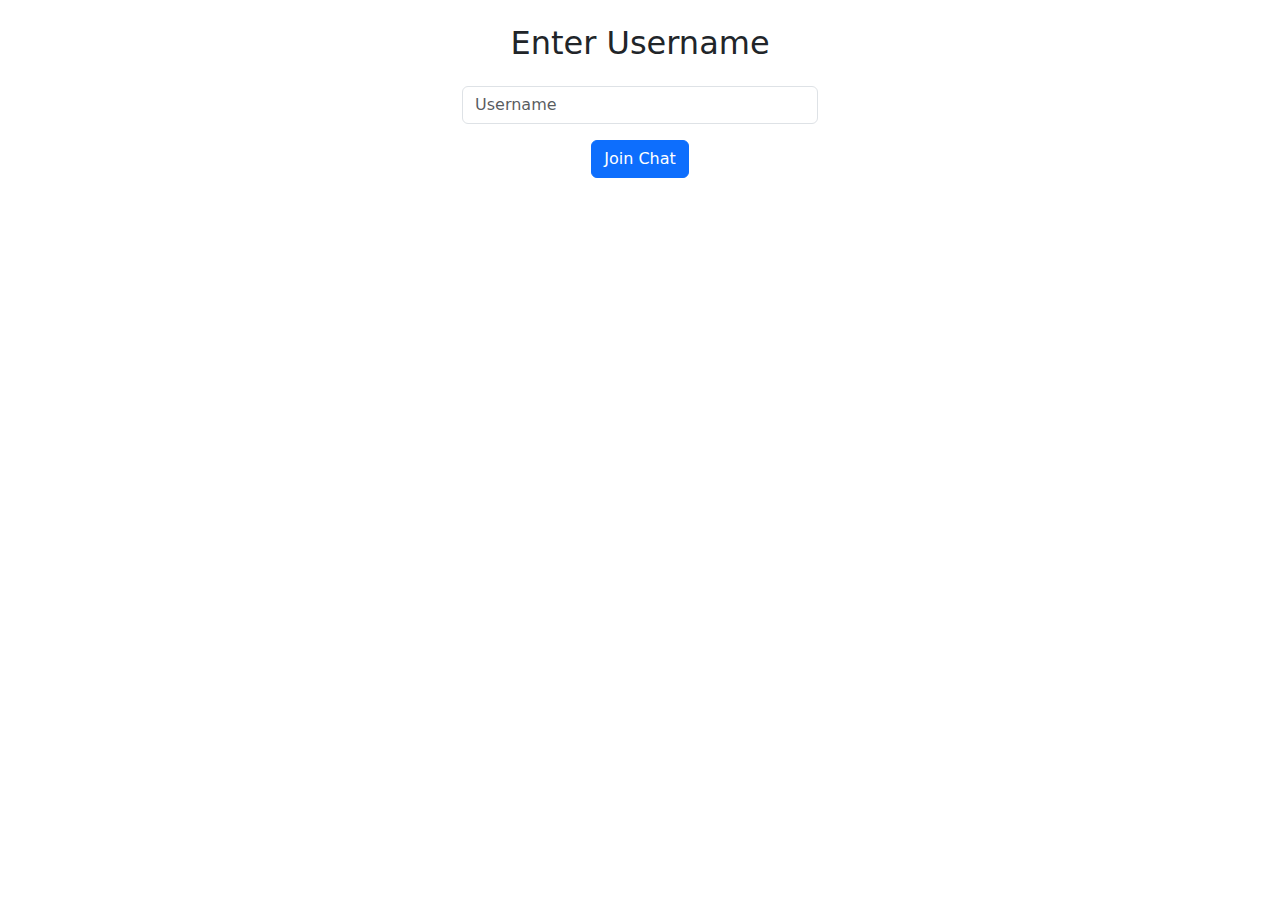
<file: templates/login.html>
<!DOCTYPE html>
<html lang="en">
    <head>
        <meta charset="UTF-8">
        <meta name="viewport" content="width=device-width, initial-scale=1.0">
        <title>Login</title>

        <link href="https://cdn.jsdelivr.net/npm/bootstrap@5.3.3/dist/css/bootstrap.min.css" rel="stylesheet" integrity="sha384-QWTKZyjpPEjISv5WaRU9OFeRpok6YctnYmDr5pNlyT2bRjXh0JMhjY6hW+ALEwIH" crossorigin="anonymous">
        <script src="https://cdn.jsdelivr.net/npm/bootstrap@5.3.3/dist/js/bootstrap.bundle.min.js" integrity="sha384-YvpcrYf0tY3lHB60NNkmXc5s9fDVZLESaAA55NDzOxhy9GkcIdslK1eN7N6jIeHz" crossorigin="anonymous"></script>
    </head>

    <body>

        <div class="container">
            <div class="row text-center">
                <div class="col-md-4 offset-md-4 pt-4">
                    <div id="login-form">
                        <h2>Enter Username</h2>
                        <form method="POST" class="mt-4">
                            <input type="text" class="form-control" name="username" placeholder="Username" required/>
                            <button class="btn btn-primary mt-3" type="submit">Join Chat</button>
                        </form>
                    </div>
                </div>
            </div>
        </div>

    </body>

</html>
</file>
